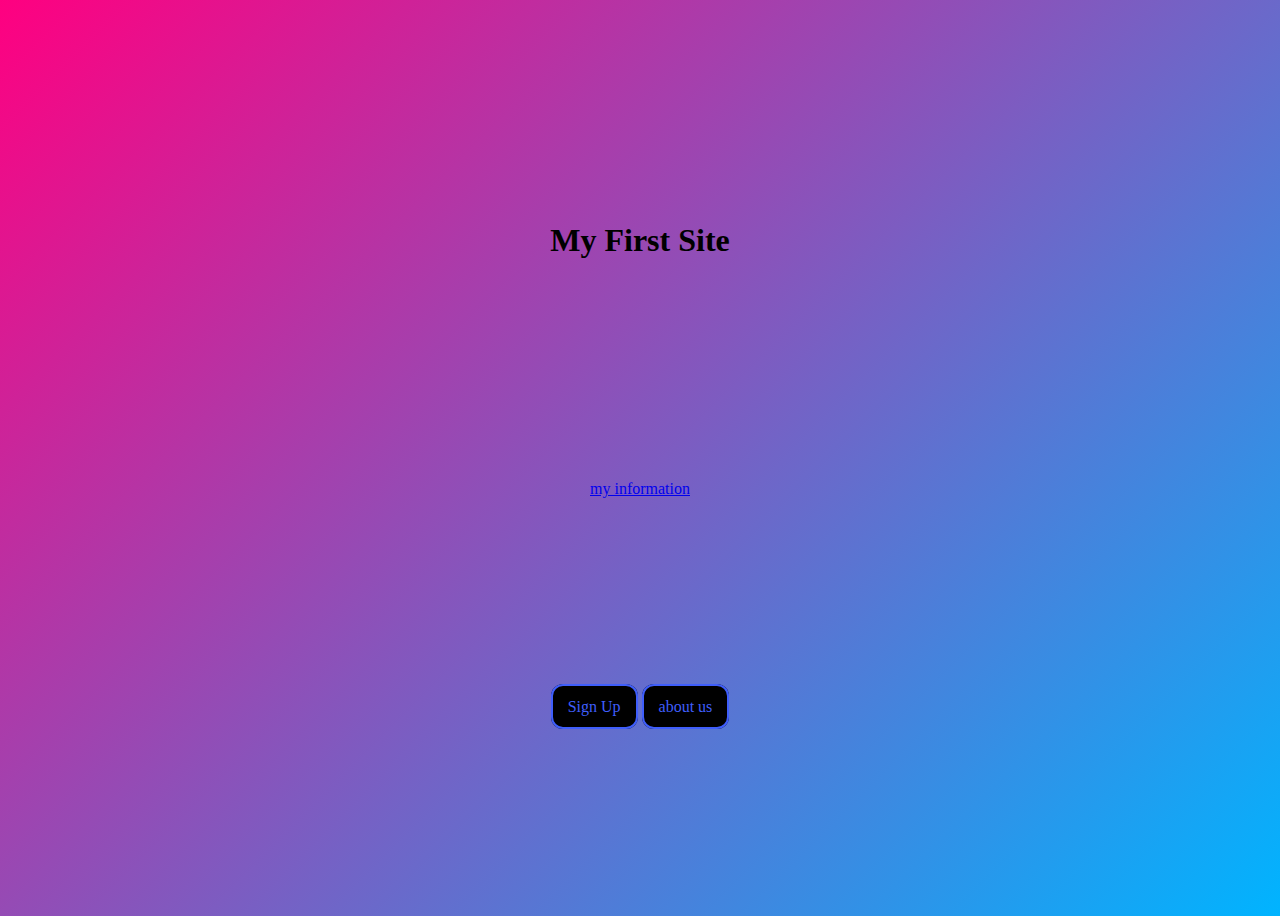
<file: index.html>
<!DOCTYPE html>
<html>
<meta name="viewport" content="width=device-width, initial-scale=1.0">
<head>
    <link rel="stylesheet" href="style.css">
    <title>my site</title>
</head>
    <h1 class="first">My First Site</h1>
    <body class="bodymain">
            <nav>
                <a class= "information" href="asr.html">my information</a>
            </nav>
        <div class="main">
    
    <a href="register.html" class="btn">Sign Up</a>
    <a href="about.html" class="btn">about us</a>
            </div>
    </body>
</html>
</file>
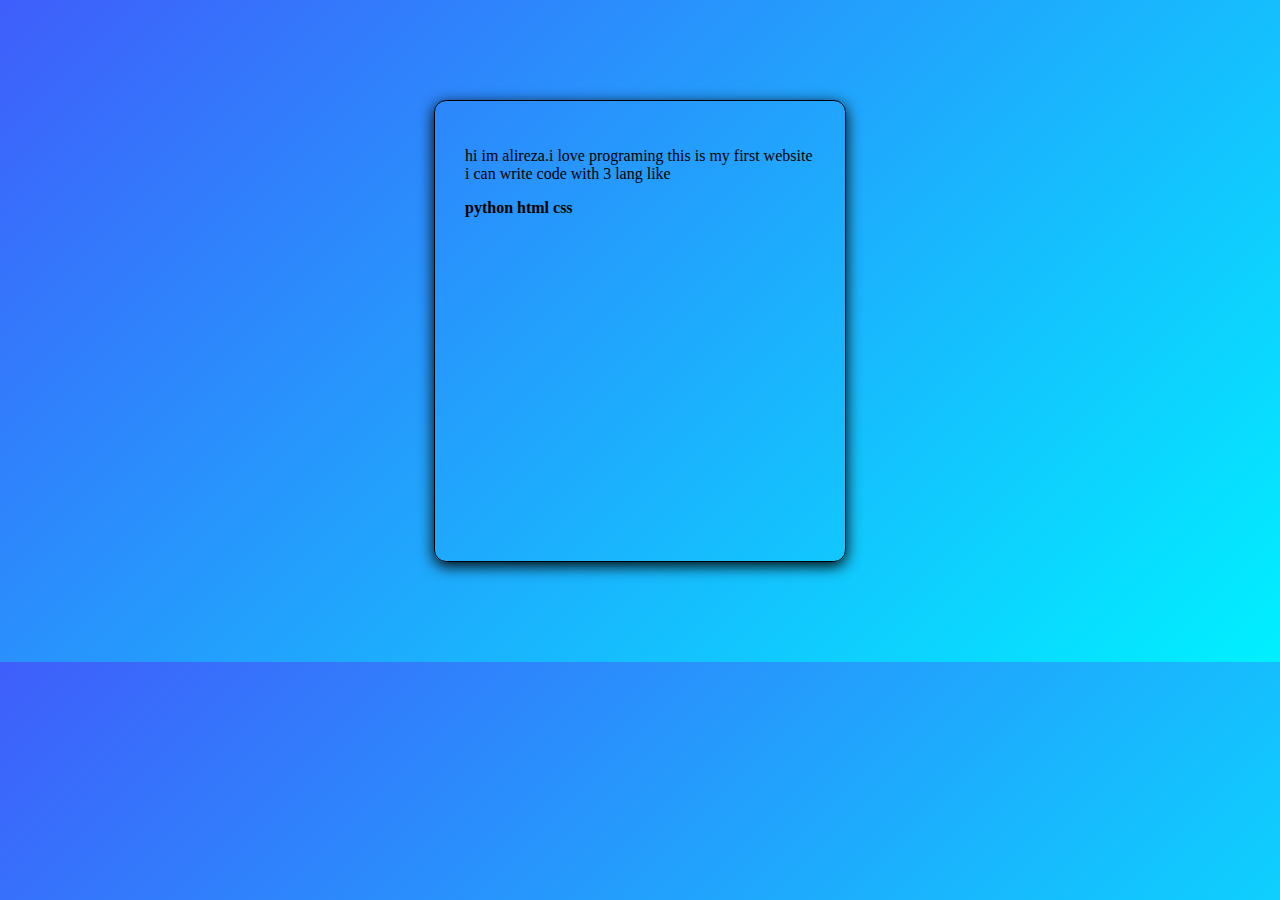
<file: about.html>
<!DOCTYPE html>
<html lang="en">
<head>
    <meta charset="UTF-8">
    <meta name="viewport" content="width=device-width, initial-scale=1.0">
    <title>about</title>
    <link rel="stylesheet" href="style.css">
</head>
<body class="aboutmain">
    
        <p class="us">
        hi im alireza.i love programing
        this is my first website
        i can write code with 3 lang
        like 
    </p>
    <b class="lang">python html css</b> 
    
</body>
</html>
</file>
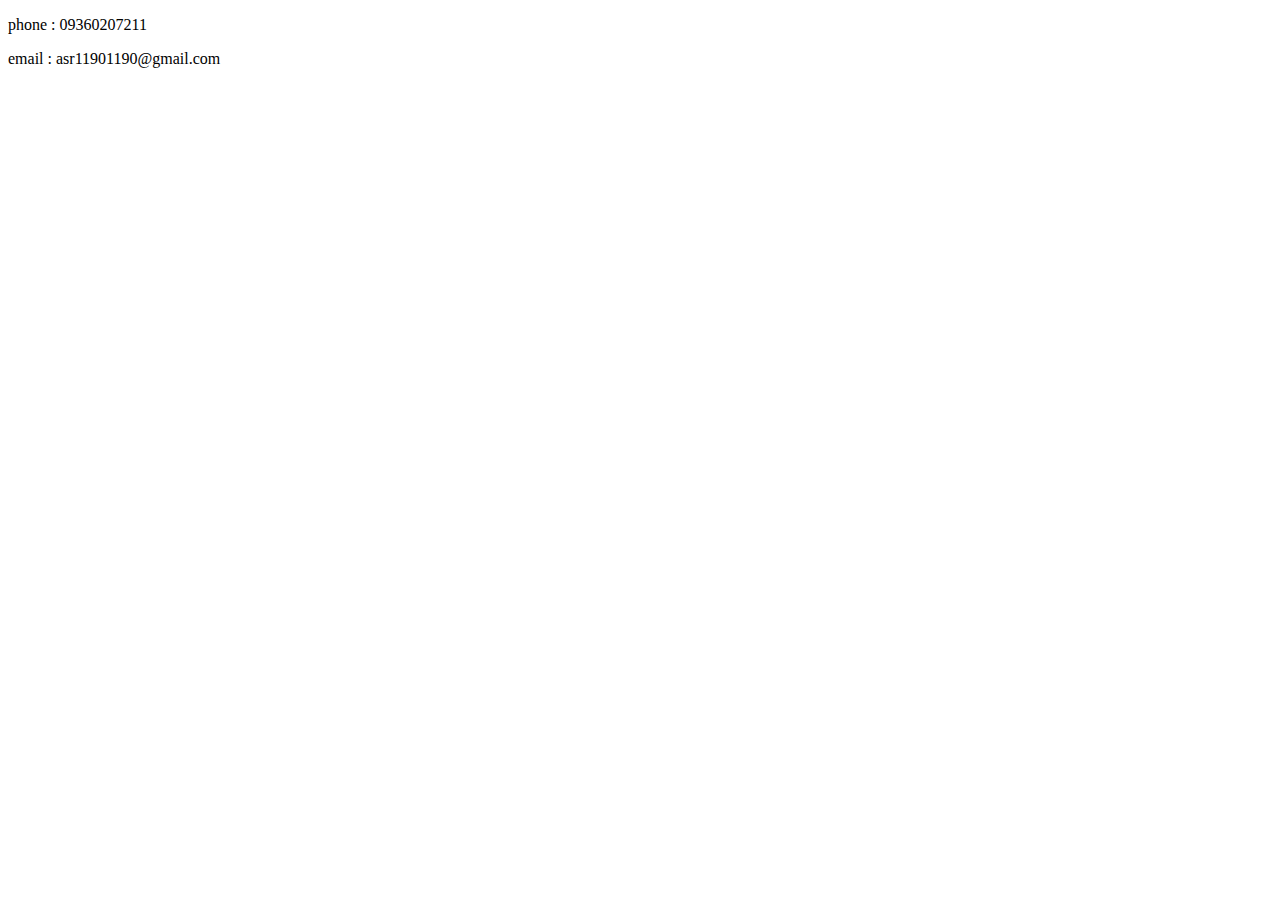
<file: asr.html>
<!DOCTYPE html>
<html>
<head>
    <title>super-admin</title>
    <link rel="stylesheet" href="style.css">
</head>    
    <body class="inf">
        <p> phone : 09360207211 </p>
        <p>email : asr11901190@gmail.com</p>
    </body>
</html>
</file>
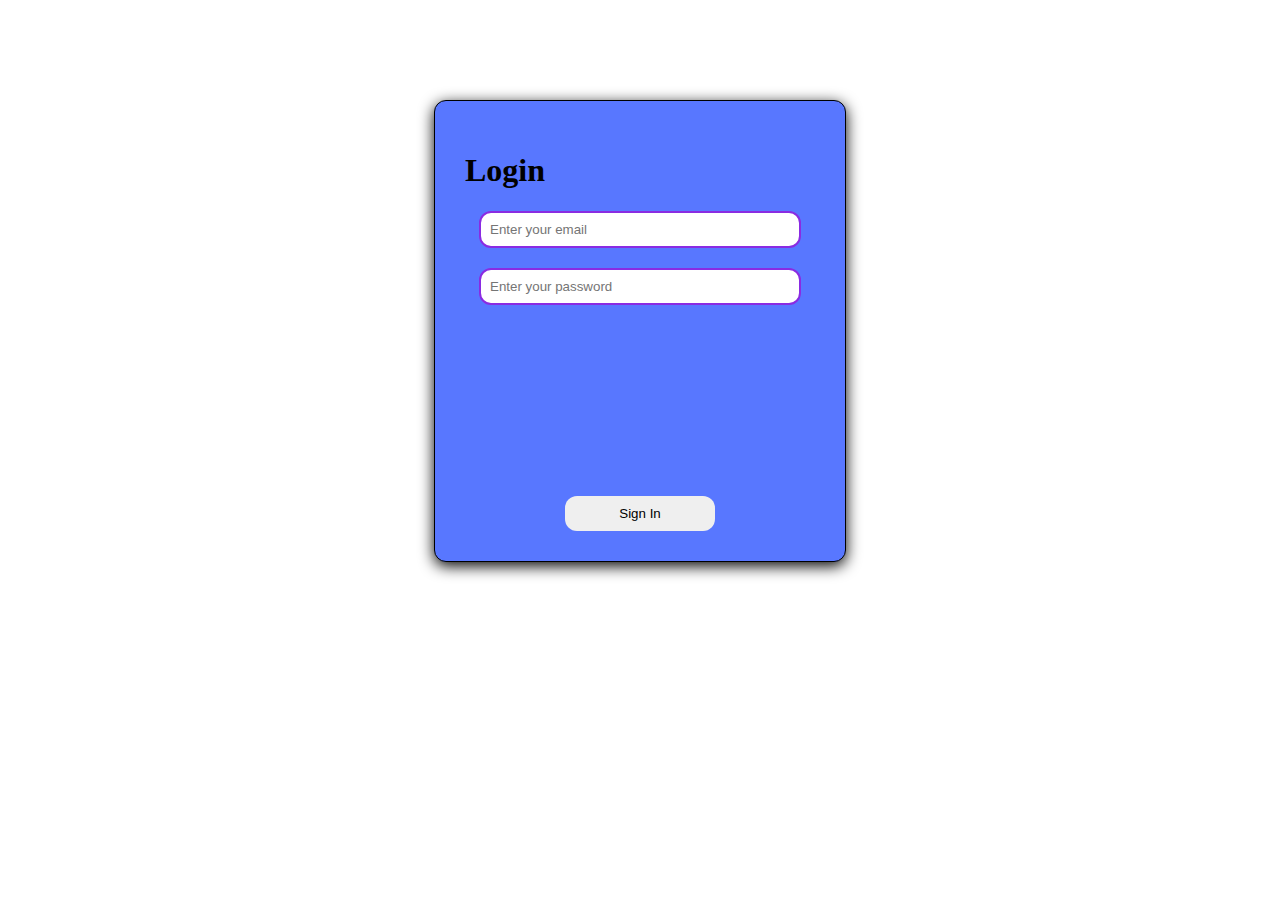
<file: register.html>
<!DOCTYPE html>
<html>
<head>
    <link rel="stylesheet" href="style.css">
    <title>login</title>
</head>
<body>
    <form action="https://my-website-dmqz.onrender.com/login" method="POST">
        <div class="login-box">
            <h1>Login</h1>
            <input class="input" type="email" name="_replyto" placeholder="Enter your email" required>
            <input class="input" type="password" name="password" placeholder="Enter your password" required>
            <button type="submit" class="login-button">Sign In</button>
        </div>
    </form>
</body>
</html>
</file>
<file: style.css>
.login-box {
    width: 350px;
    height: 400px;
    margin: 100px auto;
    padding: 30px;
    background: rgb(88, 119, 255);
    border-radius: 12px;
    border: 1px solid black;
    box-shadow: 0 4px 15px;
    font-family: cursive;
    position: relative;  
}

.login-box input {
    display: block;
    margin: 20px auto;
    width: 300px;
    border-radius: 12px;
    border: 2px solid blueviolet;
    padding: 9px;
}


.login-box button {
    position: absolute;
    bottom: 30px;    
    left: 50%;        
    transform: translateX(-50%);
    text-align: center;
    width: 150px;
    padding: 10px 15px;
    border-radius: 12px;
    border: none;
}

 /*for register up*/

.bodymain {
    color: #000000;
    display: flex;
    flex-direction: column;
    align-items: center;
    justify-content: center;
    min-height: 100vh;
    gap: 200px; /* فاصله بین دکمه‌ها */
    font-family: cursive;
    background: linear-gradient(135deg, #ff0080, #00b4ff);
    
}

.first {
    color: #000000;
    position:28px;
}




.btn {
    background: black;
    color: #3f5efb;
    font-family: cursive;
    width: 160px;
    padding: 12px 15px;
    border-radius: 12px;
    border: 2px solid #3f5efb;
    cursor: pointer;
    text-align: center;
    text-decoration: none;
}


.btn:hover{
    background: #ffffff;
    transition: 0.7;
}







.aboutmain {
    width: 350px;
    height: 400px;
    margin: 100px auto;
    padding: 30px;
    background: linear-gradient(135deg, #3f5efb, #00f0ff);
    border-radius: 12px;
    border: 1px solid black;
    box-shadow: 0 4px 15px;
    font-family: cursive;
    position: relative;  
}
</file>
